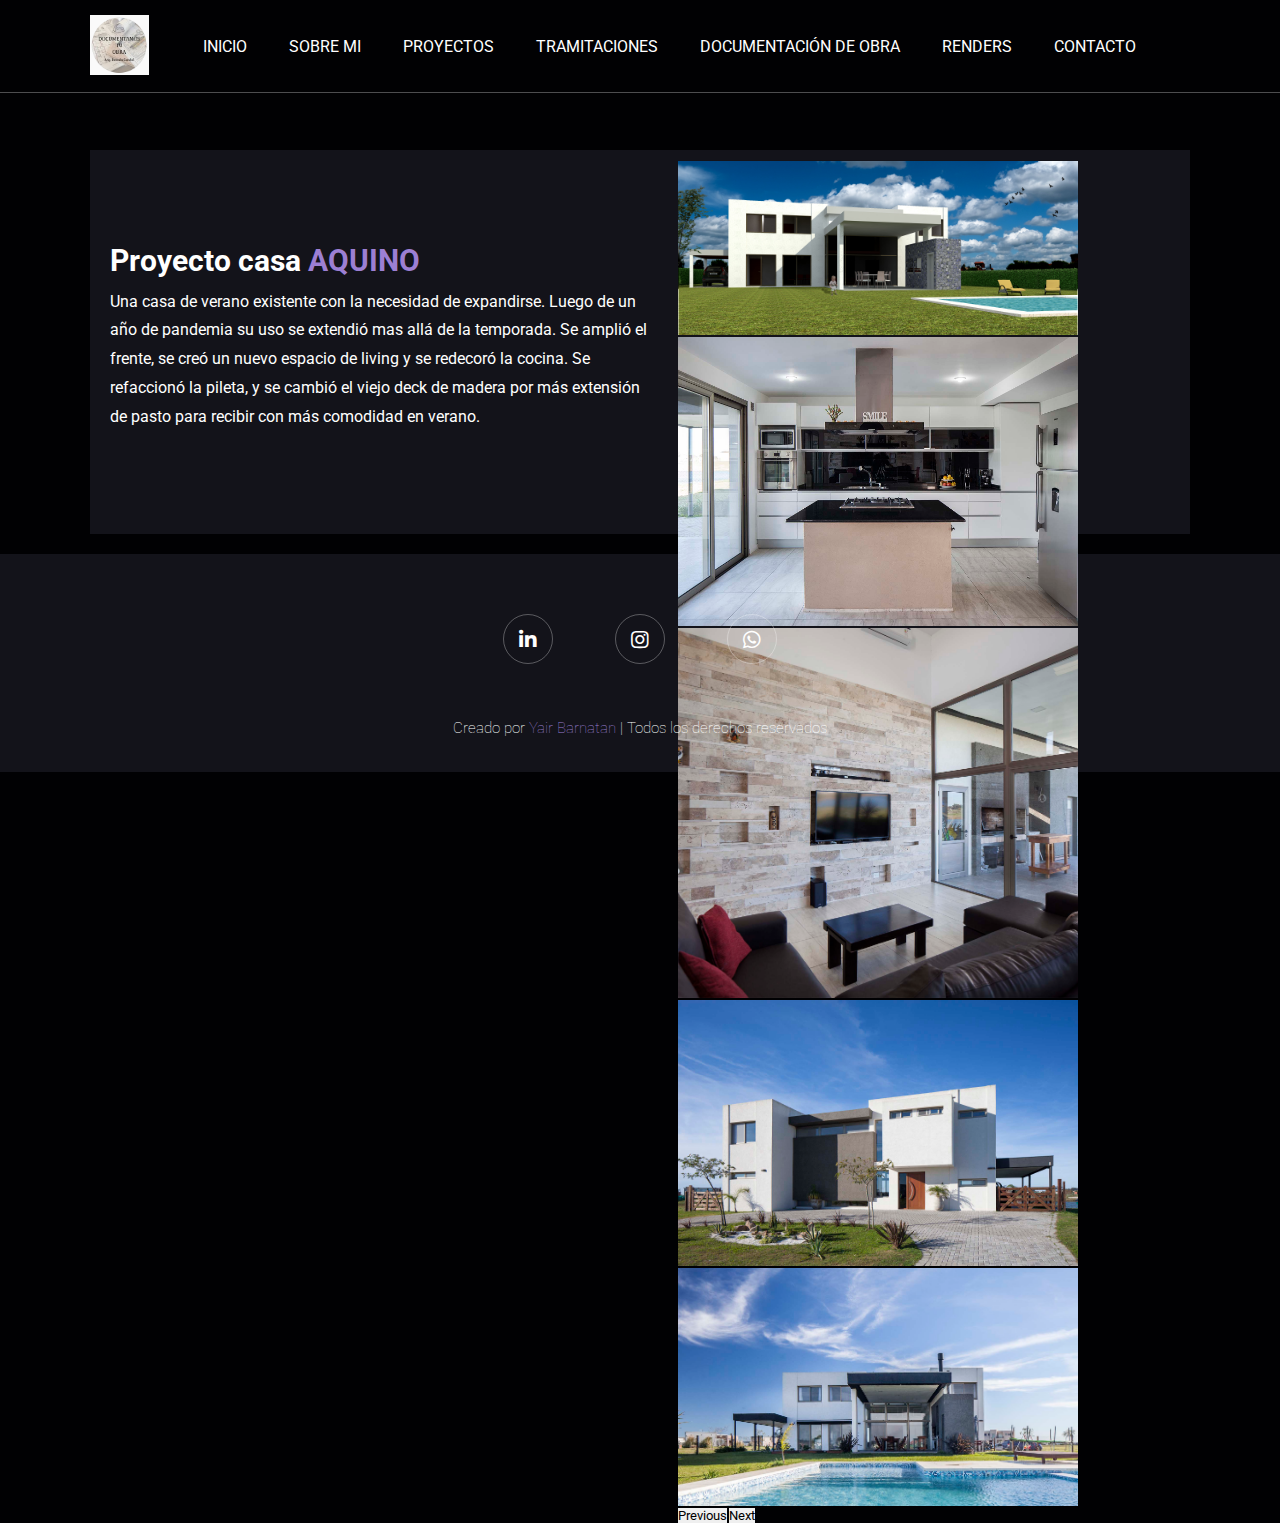
<file: casaAquino.html>
<!DOCTYPE html>
<html lang="en">
  <meta charset="UTF-8">
  <meta http-equiv="X-UA-Compatible" content="IE=edge">
  <meta name="viewport" content="width=device-width, initial-scale=1.0">
  <!-- Importar js deliver  -->
  <script src='https://cdn.jsdelivr.net/npm/jquery@3.2.1/dist/jquery.min.js'> </script> 
  <!-- importar Font awesome icons-->
  <link rel="stylesheet" href="https://cdnjs.cloudflare.com/ajax/libs/font-awesome/5.15.4/css/all.min.css">
  <link rel="stylesheet" href="https://maxcdn.bootstrapcdn.com/font-awesome/4.5.0/css/font-awesome.min.css">
  <!-- Imprtar bootstrap antes que CSS-->
  <link href="https://cdn.jsdelivr.net/npm/bootstrap@5.1.3/dist/css/bootstrap.min.css" rel="stylesheet" integrity="sha384-1BmE4kWBq78iYhFldvKuhfTAU6auU8tT94WrHftjDbrCEXSU1oBoqyl2QvZ6jIW3" crossorigin="anonymous">
  <script src="https://cdn.jsdelivr.net/npm/bootstrap@5.0.2/dist/js/bootstrap.bundle.min.js" integrity="sha384-MrcW6ZMFYlzcLA8Nl+NtUVF0sA7MsXsP1UyJoMp4YLEuNSfAP+JcXn/tWtIaxVXM" crossorigin="anonymous"></script>
  <!-- Importo los iconos de bootstrap-->
  <link rel="stylesheet" href="https://cdn.jsdelivr.net/npm/bootstrap-icons@1.3.0/font/bootstrap-icons.css">
  <link rel='stylesheet' href='styles.css'>
<title> Documentamos tu obra </title>
</head>

<body>


<!-- EMPIEZA HEADER-->

<header class="header">

  <a href="#" class="logo">
    <img src="imgs/logo.png" alt="">
  </a>

  <nav class="navbar">
    <a href="index.html#home">Inicio</a>
    <a href="index.html#about">Sobre mi</a>
    <a href="index.html#menu">Proyectos</a>
    <a href="index.html#about-municipales">Tramitaciones</a>
    <a href="index.html#about-obras">Documentación de obra</a>
    <a href="index.html#about-renders">Renders</a>
    <a href="index.html#contact">Contacto</a> 
</nav>

  <div class="icons">
    <div class="fas fa-bars" id="menu-btn"></div>
  </div>
</header>

<!-- TERMINA HEADER-->


<!-- =========  INICIA SECCION DE TEXTO CON CARROUSEL ========= -->
<section class="proyecto" id="proyecto">
  <h1 class="heading-proyecto"> </h1>
  <div class="row-proyecto">

    <!-- EMPIEZA EL TEXTO-->
    <div class="content-proyecto">
      <h3> Proyecto casa<span> aquino </span> </h3>
      <p> Una casa de verano existente con la necesidad de expandirse. Luego de un año de pandemia su uso se extendió mas allá de la temporada.

        Se amplió el frente, se creó un nuevo espacio de living y se redecoró la cocina. Se refaccionó la pileta, y se cambió el viejo deck de madera por más extensión de pasto para recibir con más comodidad en verano. </p>
    </div>
    <!-- TERMINA EL TEXTO-->


    <!--  EMPIEZA CAROUSEL-->
    <div id="carouselExampleCaptions" class="carousel slide carousel-fade" data-bs-ride="carousel">
      
      <!--Indicators-->
      <div class="carousel-indicators">
        <button type="button" data-bs-target="#carouselExampleCaptions" data-bs-slide-to="0" class="active" ></button>
        <button type="button" data-bs-target="#carouselExampleCaptions" data-bs-slide-to="1" ></button>
        <button type="button" data-bs-target="#carouselExampleCaptions" data-bs-slide-to="2" ></button>
        <button type="button" data-bs-target="#carouselExampleCaptions" data-bs-slide-to="3" ></button>
        <button type="button" data-bs-target="#carouselExampleCaptions" data-bs-slide-to="4" ></button>

      </div>


      <!--Fotos per se-->
      <div class="carousel-inner">
        
        <!--Foto empieza-->
        <div class="carousel-item active">
          <img src="imgs/casaAquino.jpg" class="d-block w-100" alt="...">
          <div class="carousel-caption d-none d-md-block">
            <!-- <h5> Exterior </h5> -->
            <!-- <p> Some representative placeholder content for the first slide.</p> -->
          </div>
        </div>
        <!--Foto termina-->

        <!--Foto empieza-->
        <div class="carousel-item">
          <img src="imgs/casaAquinoCocina.jpg" class="d-block w-100" alt="...">
          <div class="carousel-caption d-none d-md-block">
           <!-- <h5>Second slide label</h5>-->
            <!--<p>Some representative placeholder content for the second slide.</p>-->
          </div>
        </div>
        <!--Foto termina-->

      <!--Foto empieza-->
      <div class="carousel-item">
        <img src="imgs/casaAquinoEstar.jpg" class="d-block w-100" alt="...">
        <div class="carousel-caption d-none d-md-block">
        <!-- <h5>Second slide label</h5>-->
          <!--<p>Some representative placeholder content for the second slide.</p>-->
        </div>
      </div>
      <!--Foto termina-->

     <!--Foto empieza-->
     <div class="carousel-item">
      <img src="imgs/casaAquinoExterior.jpg" class="d-block w-100" alt="...">
      <div class="carousel-caption d-none d-md-block">
      <!-- <h5>Second slide label</h5>-->
        <!--<p>Some representative placeholder content for the second slide.</p>-->
      </div>
    </div>
    <!--Foto termina-->


        <!--Foto empieza-->
        <div class="carousel-item">
          <img src="imgs/casaAquinoPileta.jpg" class="d-block w-100" alt="...">
          <div class="carousel-caption d-none d-md-block">
           <!-- <h5>Second slide label</h5>-->
            <!--<p>Some representative placeholder content for the second slide.</p>-->
          </div>
        </div>
        <!--Foto termina-->
    
      </div>

      <!--Prev/next botones-->
      <button class="carousel-control-prev" type="button" data-bs-target="#carouselExampleCaptions" data-bs-slide="prev">
        <span class="carousel-control-prev-icon" aria-hidden="true"></span>
        <span class="visually-hidden">Previous</span>
      </button>
      <button class="carousel-control-next" type="button" data-bs-target="#carouselExampleCaptions" data-bs-slide="next">
        <span class="carousel-control-next-icon" aria-hidden="true"></span>
        <span class="visually-hidden">Next</span>
      </button>

    </div>
    
    <!-- TERMINA CAROUSEL-->
  </div>
</section>
<!-- =========  FINALIZA SECCION DE TEXTO CON CARROUSEL ========= -->



<!-- EMPIEZA FOOTER-->

<section class="footer">
  <div class="share">
    <a href="#" class="fab fa-linkedin-in"></a>
    <a href="https://www.instagram.com/dto_arquitectura/?hl=es-la" class="fab fa-instagram"></a>
    <a href="https://api.whatsapp.com/send?phone=+5491151193321" class="fab fa-whatsapp"></a>
  </div>
  <div class="credit"> Creado por <span>Yair Barnatan</span> | Todos los derechos reservados </div>
</section>

<!-- TERMINA FOOTER-->


  <script src="script.js"></script>


</body>

</html>
</file>
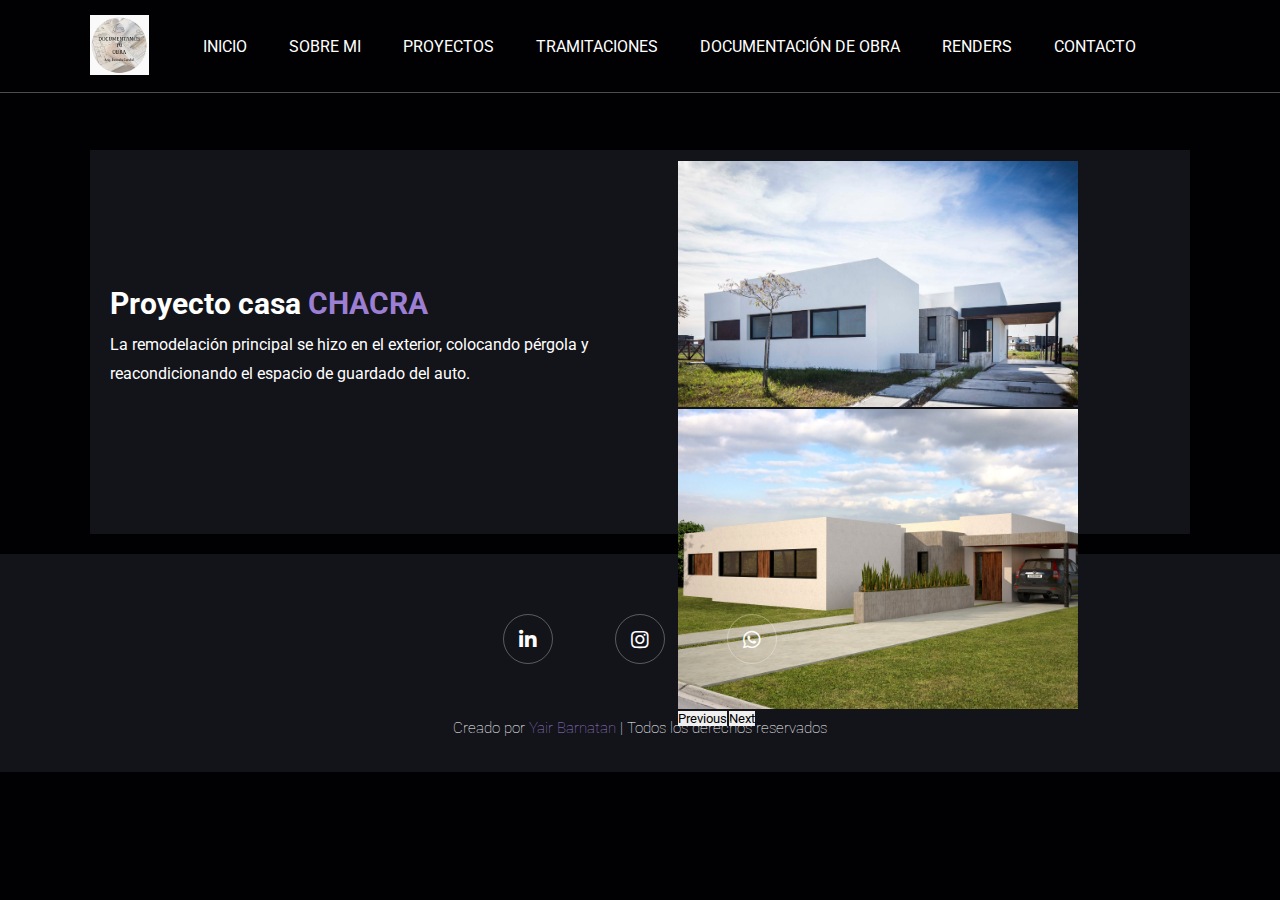
<file: casaChacra.html>
<!DOCTYPE html>
<html lang="en">
  <meta charset="UTF-8">
  <meta http-equiv="X-UA-Compatible" content="IE=edge">
  <meta name="viewport" content="width=device-width, initial-scale=1.0">
  <!-- Importar js deliver  -->
  <script src='https://cdn.jsdelivr.net/npm/jquery@3.2.1/dist/jquery.min.js'> </script> 
  <!-- importar Font awesome icons-->
  <link rel="stylesheet" href="https://cdnjs.cloudflare.com/ajax/libs/font-awesome/5.15.4/css/all.min.css">
  <link rel="stylesheet" href="https://maxcdn.bootstrapcdn.com/font-awesome/4.5.0/css/font-awesome.min.css">
  <!-- Imprtar bootstrap antes que CSS-->
  <link href="https://cdn.jsdelivr.net/npm/bootstrap@5.1.3/dist/css/bootstrap.min.css" rel="stylesheet" integrity="sha384-1BmE4kWBq78iYhFldvKuhfTAU6auU8tT94WrHftjDbrCEXSU1oBoqyl2QvZ6jIW3" crossorigin="anonymous">
  <script src="https://cdn.jsdelivr.net/npm/bootstrap@5.0.2/dist/js/bootstrap.bundle.min.js" integrity="sha384-MrcW6ZMFYlzcLA8Nl+NtUVF0sA7MsXsP1UyJoMp4YLEuNSfAP+JcXn/tWtIaxVXM" crossorigin="anonymous"></script>
  <!-- Importo los iconos de bootstrap-->
  <link rel="stylesheet" href="https://cdn.jsdelivr.net/npm/bootstrap-icons@1.3.0/font/bootstrap-icons.css">
  <link rel='stylesheet' href='styles.css'>
<title> Documentamos tu obra </title>
</head>

<body>


<!-- EMPIEZA HEADER-->

<header class="header">

  <a href="#" class="logo">
    <img src="imgs/logo.png" alt="">
  </a>

  <nav class="navbar">
    <a href="index.html#home">Inicio</a>
    <a href="index.html#about">Sobre mi</a>
    <a href="index.html#menu">Proyectos</a>
    <a href="index.html#about-municipales">Tramitaciones</a>
    <a href="index.html#about-obras">Documentación de obra</a>
    <a href="index.html#about-renders">Renders</a>
    <a href="index.html#contact">Contacto</a> 
</nav>

  <div class="icons">
    <div class="fas fa-bars" id="menu-btn"></div>
  </div>
</header>

<!-- TERMINA HEADER-->


<!-- =========  INICIA SECCION DE TEXTO CON CARROUSEL ========= -->
<section class="proyecto" id="proyecto">
  <h1 class="heading-proyecto"> </h1>
  <div class="row-proyecto">

    <!-- EMPIEZA EL TEXTO-->
    <div class="content-proyecto">
      <h3> Proyecto casa<span>  chacra </span> </h3>
      <p> La remodelación principal se hizo en el exterior, colocando pérgola y reacondicionando el espacio de guardado del auto.</p>
    </div>
    <!-- TERMINA EL TEXTO-->


    <!--  EMPIEZA CAROUSEL-->
    <div id="carouselExampleCaptions" class="carousel slide carousel-fade" data-bs-ride="carousel">
      
      <!--Indicators-->
      <div class="carousel-indicators">
        <button type="button" data-bs-target="#carouselExampleCaptions" data-bs-slide-to="0" class="active" ></button>
        <button type="button" data-bs-target="#carouselExampleCaptions" data-bs-slide-to="1" ></button>
      </div>

      <!--Fotos per se-->
      <div class="carousel-inner">
        
        <!--Foto empieza-->
        <div class="carousel-item active">
          <img src="imgs/casaChacra.jpg" class="d-block w-100" alt="...">
          <div class="carousel-caption d-none d-md-block">
            <!-- <h5> Exterior </h5> -->
            <!-- <p> Some representative placeholder content for the first slide.</p> -->
          </div>
        </div>
        <!--Foto termina-->

        <!--Foto empieza-->
        <div class="carousel-item">
          <img src="imgs/casaChacraRender.jpg" class="d-block w-100" alt="...">
          <div class="carousel-caption d-none d-md-block">
           <!-- <h5>Second slide label</h5>-->
            <!--<p>Some representative placeholder content for the second slide.</p>-->
          </div>
        </div>
        <!--Foto termina-->


    
      </div>

      <!--Prev/next botones-->
      <button class="carousel-control-prev" type="button" data-bs-target="#carouselExampleCaptions" data-bs-slide="prev">
        <span class="carousel-control-prev-icon" aria-hidden="true"></span>
        <span class="visually-hidden">Previous</span>
      </button>
      <button class="carousel-control-next" type="button" data-bs-target="#carouselExampleCaptions" data-bs-slide="next">
        <span class="carousel-control-next-icon" aria-hidden="true"></span>
        <span class="visually-hidden">Next</span>
      </button>

    </div>
    
    <!-- TERMINA CAROUSEL-->
  </div>
</section>
<!-- =========  FINALIZA SECCION DE TEXTO CON CARROUSEL ========= -->



<!-- EMPIEZA FOOTER-->

<section class="footer">
  <div class="share">
    <a href="#" class="fab fa-linkedin-in"></a>
    <a href="https://www.instagram.com/dto_arquitectura/?hl=es-la" class="fab fa-instagram"></a>
    <a href="https://api.whatsapp.com/send?phone=+5491151193321" class="fab fa-whatsapp"></a>
  </div>
  <div class="credit"> Creado por <span>Yair Barnatan</span> | Todos los derechos reservados </div>
</section>

<!-- TERMINA FOOTER-->


  <script src="script.js"></script>


</body>

</html>
</file>
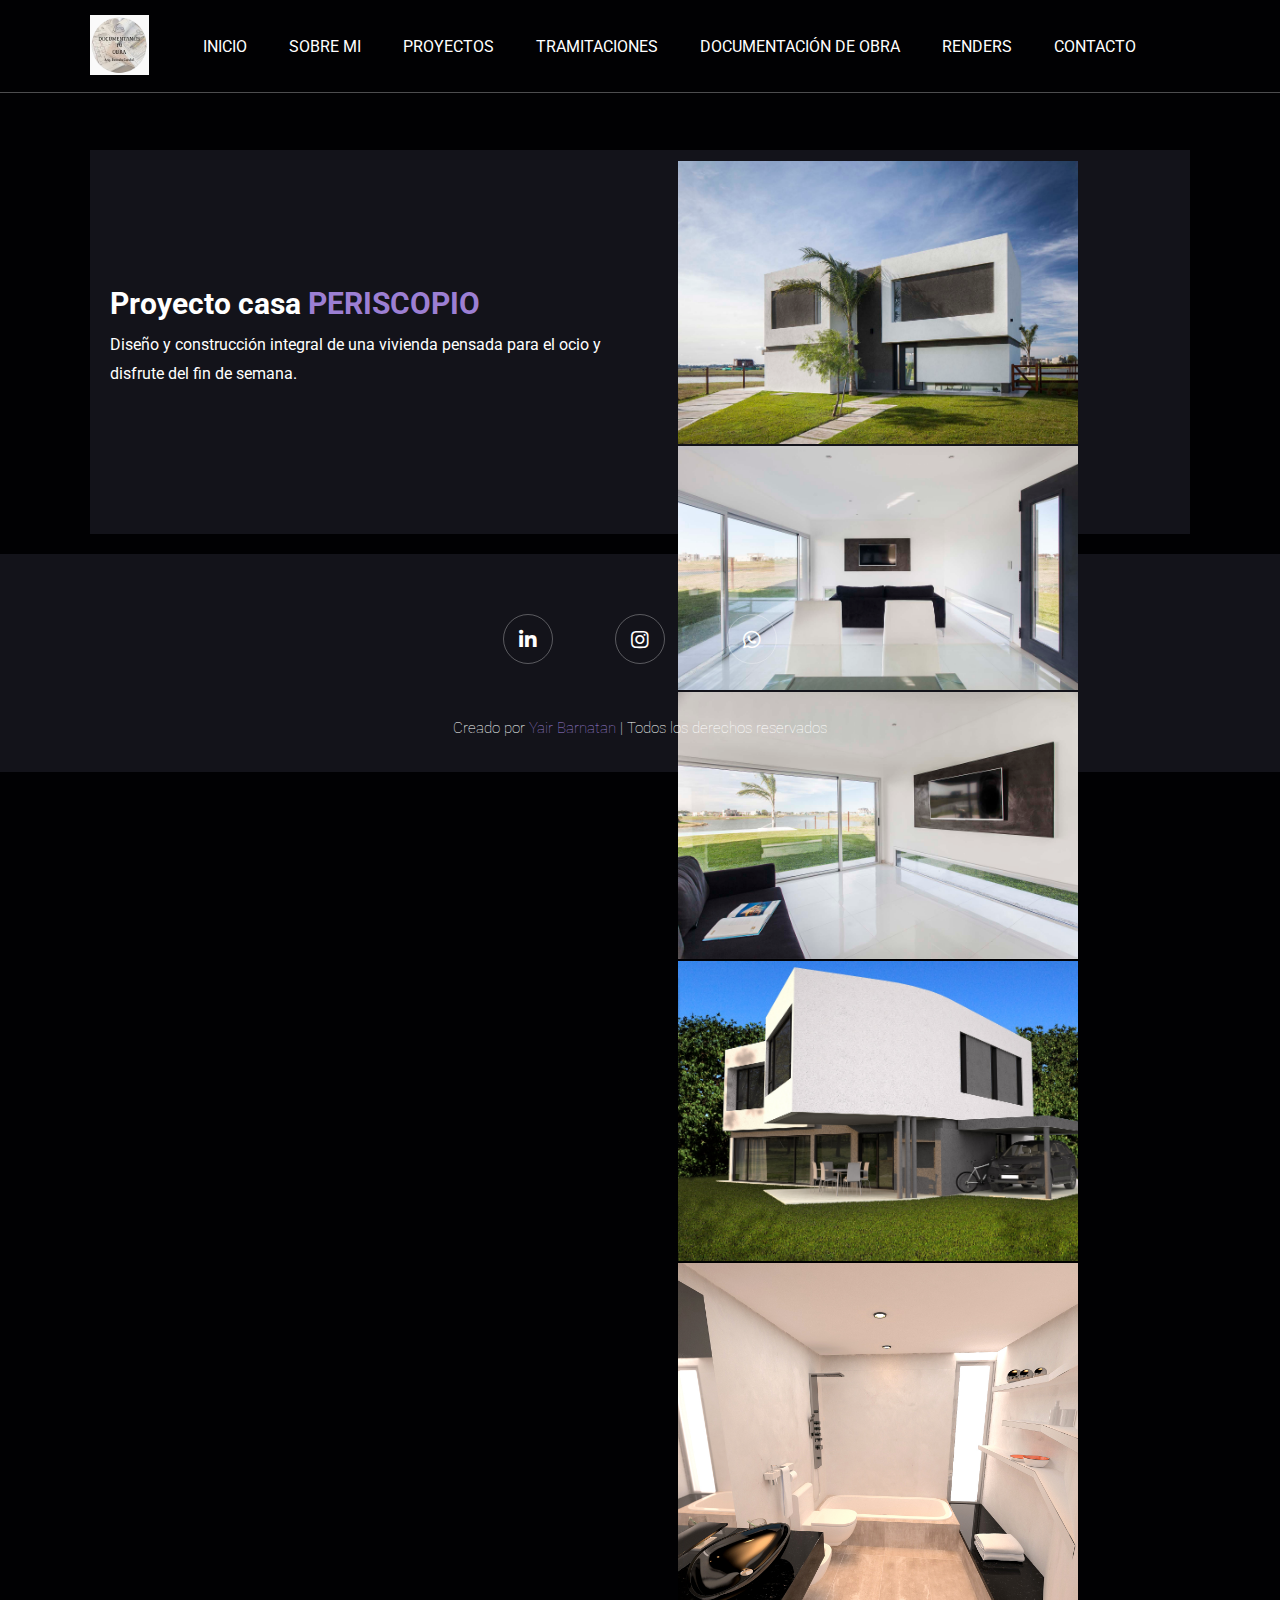
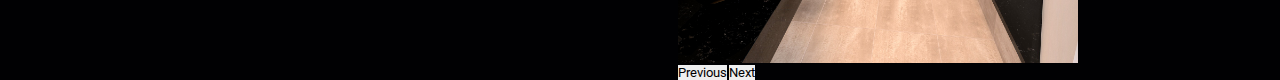
<file: casaPeriscopio.html>
<!DOCTYPE html>
<html lang="en">
  <meta charset="UTF-8">
  <meta http-equiv="X-UA-Compatible" content="IE=edge">
  <meta name="viewport" content="width=device-width, initial-scale=1.0">
  <!-- Importar js deliver  -->
  <script src='https://cdn.jsdelivr.net/npm/jquery@3.2.1/dist/jquery.min.js'> </script> 
  <!-- importar Font awesome icons-->
  <link rel="stylesheet" href="https://cdnjs.cloudflare.com/ajax/libs/font-awesome/5.15.4/css/all.min.css">
  <link rel="stylesheet" href="https://maxcdn.bootstrapcdn.com/font-awesome/4.5.0/css/font-awesome.min.css">
  <!-- Imprtar bootstrap antes que CSS-->
  <link href="https://cdn.jsdelivr.net/npm/bootstrap@5.1.3/dist/css/bootstrap.min.css" rel="stylesheet" integrity="sha384-1BmE4kWBq78iYhFldvKuhfTAU6auU8tT94WrHftjDbrCEXSU1oBoqyl2QvZ6jIW3" crossorigin="anonymous">
  <script src="https://cdn.jsdelivr.net/npm/bootstrap@5.0.2/dist/js/bootstrap.bundle.min.js" integrity="sha384-MrcW6ZMFYlzcLA8Nl+NtUVF0sA7MsXsP1UyJoMp4YLEuNSfAP+JcXn/tWtIaxVXM" crossorigin="anonymous"></script>
  <!-- Importo los iconos de bootstrap-->
  <link rel="stylesheet" href="https://cdn.jsdelivr.net/npm/bootstrap-icons@1.3.0/font/bootstrap-icons.css">
  <link rel='stylesheet' href='styles.css'>
<title> Documentamos tu obra </title>
</head>

<body>


<!-- EMPIEZA HEADER-->

<header class="header">

  <a href="#" class="logo">
    <img src="imgs/logo.png" alt="">
  </a>
  <nav class="navbar">
    <a href="index.html#home">Inicio</a>
    <a href="index.html#about">Sobre mi</a>
    <a href="index.html#menu">Proyectos</a>
    <a href="index.html#about-municipales">Tramitaciones</a>
    <a href="index.html#about-obras">Documentación de obra</a>
    <a href="index.html#about-renders">Renders</a>
    <a href="index.html#contact">Contacto</a> 
</nav>

  <div class="icons">
    <div class="fas fa-bars" id="menu-btn"></div>
  </div>
</header>

<!-- TERMINA HEADER-->


<!-- =========  INICIA SECCION DE TEXTO CON CARROUSEL ========= -->
<section class="proyecto" id="proyecto">
  <h1 class="heading-proyecto"> </h1>
  <div class="row-proyecto">

    <!-- EMPIEZA EL TEXTO-->
    <div class="content-proyecto">
      <h3> Proyecto casa<span>  periscopio </span> </h3>
      <p>  Diseño y construcción integral de una vivienda pensada para el ocio y disfrute del fin de semana.  </p>
    </div>
    <!-- TERMINA EL TEXTO-->


    <!--  EMPIEZA CAROUSEL-->
    <div id="carouselExampleCaptions" class="carousel slide carousel-fade" data-bs-ride="carousel">
      
      <!--Indicators-->
      <div class="carousel-indicators">
        <button type="button" data-bs-target="#carouselExampleCaptions" data-bs-slide-to="0" class="active" ></button>
        <button type="button" data-bs-target="#carouselExampleCaptions" data-bs-slide-to="1" ></button>
        <button type="button" data-bs-target="#carouselExampleCaptions" data-bs-slide-to="2" ></button>
        <button type="button" data-bs-target="#carouselExampleCaptions" data-bs-slide-to="3" ></button>
        <button type="button" data-bs-target="#carouselExampleCaptions" data-bs-slide-to="4" ></button>

      </div>


      <!--Fotos per se-->
      <div class="carousel-inner">
        
        <!--Foto empieza-->
        <div class="carousel-item active">
          <img src="imgs/casaPeriscopio.jpg" class="d-block w-100" alt="...">
          <div class="carousel-caption d-none d-md-block">
            <!-- <h5> Exterior </h5> -->
            <!-- <p> Some representative placeholder content for the first slide.</p> -->
          </div>
        </div>
        <!--Foto termina-->

        <!--Foto empieza-->
        <div class="carousel-item">
          <img src="imgs/casaPeriscopioEstar1.jpg" class="d-block w-100" alt="...">
          <div class="carousel-caption d-none d-md-block">
           <!-- <h5>Second slide label</h5>-->
            <!--<p>Some representative placeholder content for the second slide.</p>-->
          </div>
        </div>
        <!--Foto termina-->

      <!--Foto empieza-->
      <div class="carousel-item">
        <img src="imgs/casaPeriscopioEstar2.jpg" class="d-block w-100" alt="...">
        <div class="carousel-caption d-none d-md-block">
        <!-- <h5>Second slide label</h5>-->
          <!--<p>Some representative placeholder content for the second slide.</p>-->
        </div>
      </div>
      <!--Foto termina-->




        <!--Foto empieza-->
        <div class="carousel-item">
          <img src="imgs/casaPeriscopioRender.jpg" class="d-block w-100" alt="...">
          <div class="carousel-caption d-none d-md-block">
           <!-- <h5>Second slide label</h5>-->
            <!--<p>Some representative placeholder content for the second slide.</p>-->
          </div>
        </div>
        <!--Foto termina-->

          <!--Foto empieza-->
     <div class="carousel-item">
      <img src="imgs/casaPeriscopioBanio.jpg"  class="d-block w-75 " alt="...">
      <div class="carousel-caption d-none d-md-block">
      <!-- <h5>Second slide label</h5>-->
        <!--<p>Some representative placeholder content for the second slide.</p>-->
      </div>
    </div>
    <!--Foto termina-->
    
      </div>

      <!--Prev/next botones-->
      <button class="carousel-control-prev" type="button" data-bs-target="#carouselExampleCaptions" data-bs-slide="prev">
        <span class="carousel-control-prev-icon" aria-hidden="true"></span>
        <span class="visually-hidden">Previous</span>
      </button>
      <button class="carousel-control-next" type="button" data-bs-target="#carouselExampleCaptions" data-bs-slide="next">
        <span class="carousel-control-next-icon" aria-hidden="true"></span>
        <span class="visually-hidden">Next</span>
      </button>

    </div>
    
    <!-- TERMINA CAROUSEL-->
  </div>
</section>
<!-- =========  FINALIZA SECCION DE TEXTO CON CARROUSEL ========= -->



<!-- EMPIEZA FOOTER-->

<section class="footer">
  <div class="share">
    <a href="#" class="fab fa-linkedin-in"></a>
    <a href="https://www.instagram.com/dto_arquitectura/?hl=es-la" class="fab fa-instagram"></a>
    <a href="https://api.whatsapp.com/send?phone=+5491151193321" class="fab fa-whatsapp"></a>
  </div>
  <div class="credit"> Creado por <span>Yair Barnatan</span> | Todos los derechos reservados </div>
</section>

<!-- TERMINA FOOTER-->


  <script src="script.js"></script>


</body>

</html>
</file>
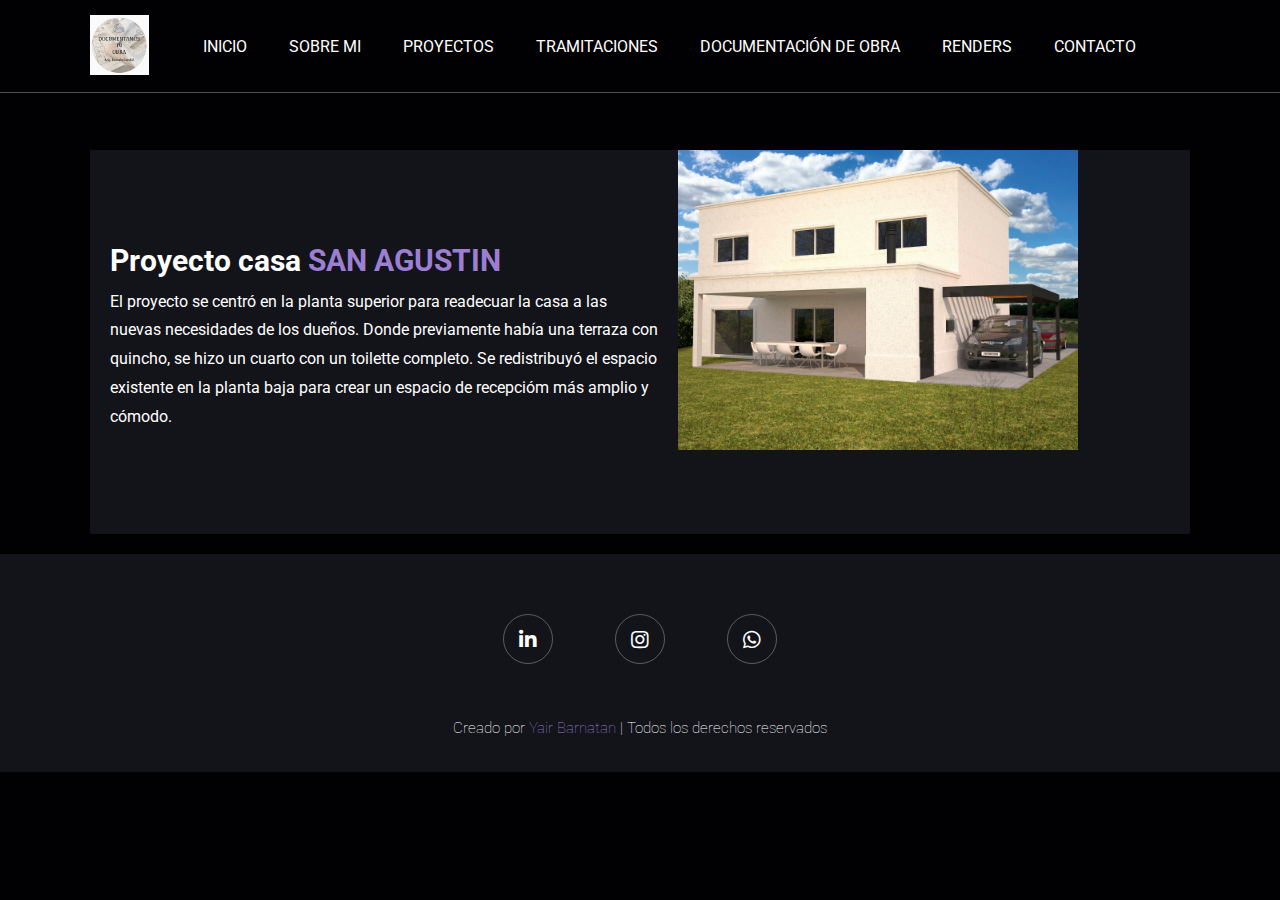
<file: casaSanAgustin.html>
<!DOCTYPE html>
<html lang="en">
  <meta charset="UTF-8">
  <meta http-equiv="X-UA-Compatible" content="IE=edge">
  <meta name="viewport" content="width=device-width, initial-scale=1.0">
  <!-- Importar js deliver  -->
  <script src='https://cdn.jsdelivr.net/npm/jquery@3.2.1/dist/jquery.min.js'> </script> 
  <!-- importar Font awesome icons-->
  <link rel="stylesheet" href="https://cdnjs.cloudflare.com/ajax/libs/font-awesome/5.15.4/css/all.min.css">
  <link rel="stylesheet" href="https://maxcdn.bootstrapcdn.com/font-awesome/4.5.0/css/font-awesome.min.css">
  <!-- Imprtar bootstrap antes que CSS-->
  <link href="https://cdn.jsdelivr.net/npm/bootstrap@5.1.3/dist/css/bootstrap.min.css" rel="stylesheet" integrity="sha384-1BmE4kWBq78iYhFldvKuhfTAU6auU8tT94WrHftjDbrCEXSU1oBoqyl2QvZ6jIW3" crossorigin="anonymous">
  <script src="https://cdn.jsdelivr.net/npm/bootstrap@5.0.2/dist/js/bootstrap.bundle.min.js" integrity="sha384-MrcW6ZMFYlzcLA8Nl+NtUVF0sA7MsXsP1UyJoMp4YLEuNSfAP+JcXn/tWtIaxVXM" crossorigin="anonymous"></script>
  <!-- Importo los iconos de bootstrap-->
  <link rel="stylesheet" href="https://cdn.jsdelivr.net/npm/bootstrap-icons@1.3.0/font/bootstrap-icons.css">
  <link rel='stylesheet' href='styles.css'>
<title> Documentamos tu obra </title>
</head>

<body>


<!-- EMPIEZA HEADER-->

<header class="header">

  <a href="#" class="logo">
    <img src="imgs/logo.png" alt="">
  </a>

  <nav class="navbar">
    <a href="index.html#home">Inicio</a>
    <a href="index.html#about">Sobre mi</a>
    <a href="index.html#menu">Proyectos</a>
    <a href="index.html#about-municipales">Tramitaciones</a>
    <a href="index.html#about-obras">Documentación de obra</a>
    <a href="index.html#about-renders">Renders</a>
    <a href="index.html#contact">Contacto</a> 
</nav>
  <div class="icons">
    <div class="fas fa-bars" id="menu-btn"></div>
  </div>
</header>

<!-- TERMINA HEADER-->


<!-- =========  INICIA SECCION DE TEXTO CON CARROUSEL ========= -->
<section class="proyecto" id="proyecto">
  <h1 class="heading-proyecto"> </h1>
  <div class="row-proyecto">

    <!-- EMPIEZA EL TEXTO-->
    <div class="content-proyecto">
      <h3> Proyecto casa <span>  san agustin </span> </h3>
      <p> El proyecto se centró en la planta superior para readecuar la casa a las nuevas necesidades de los dueños. Donde previamente había una terraza con quincho, se hizo un cuarto con un toilette completo.  Se redistribuyó el espacio existente en la planta baja para crear un espacio de recepcióm más amplio y cómodo. </p>
    </div>
    <!-- TERMINA EL TEXTO-->


    <!--  EMPIEZA CAROUSEL-->
    <div id="carouselExampleCaptions" class="carousel slide carousel-fade" data-bs-ride="carousel">
      
      <!--Indicators-->
      <div class="carousel-indicators">
    
      </div>


      <!--Fotos per se-->
      <div class="carousel-inner">
        
        <!--Foto empieza-->
        <div class="carousel-item active">
          <img src="imgs/casaSanAgustin.jpg" class="d-block w-100" alt="...">
          <div class="carousel-caption d-none d-md-block">
            <!-- <h5> Exterior </h5> -->
            <!-- <p> Some representative placeholder content for the first slide.</p> -->
          </div>
        </div>
        <!--Foto termina-->


    
      </div>

  

    </div>
    
    <!-- TERMINA CAROUSEL-->
  </div>
</section>
<!-- =========  FINALIZA SECCION DE TEXTO CON CARROUSEL ========= -->



<!-- EMPIEZA FOOTER-->

<section class="footer">
  <div class="share">
    <a href="#" class="fab fa-linkedin-in"></a>
    <a href="https://www.instagram.com/dto_arquitectura/?hl=es-la" class="fab fa-instagram"></a>
    <a href="https://api.whatsapp.com/send?phone=+5491151193321" class="fab fa-whatsapp"></a>
  </div>
  <div class="credit"> Creado por <span>Yair Barnatan</span> | Todos los derechos reservados </div>
</section>

<!-- TERMINA FOOTER-->


  <script src="script.js"></script>


</body>

</html>
</file>
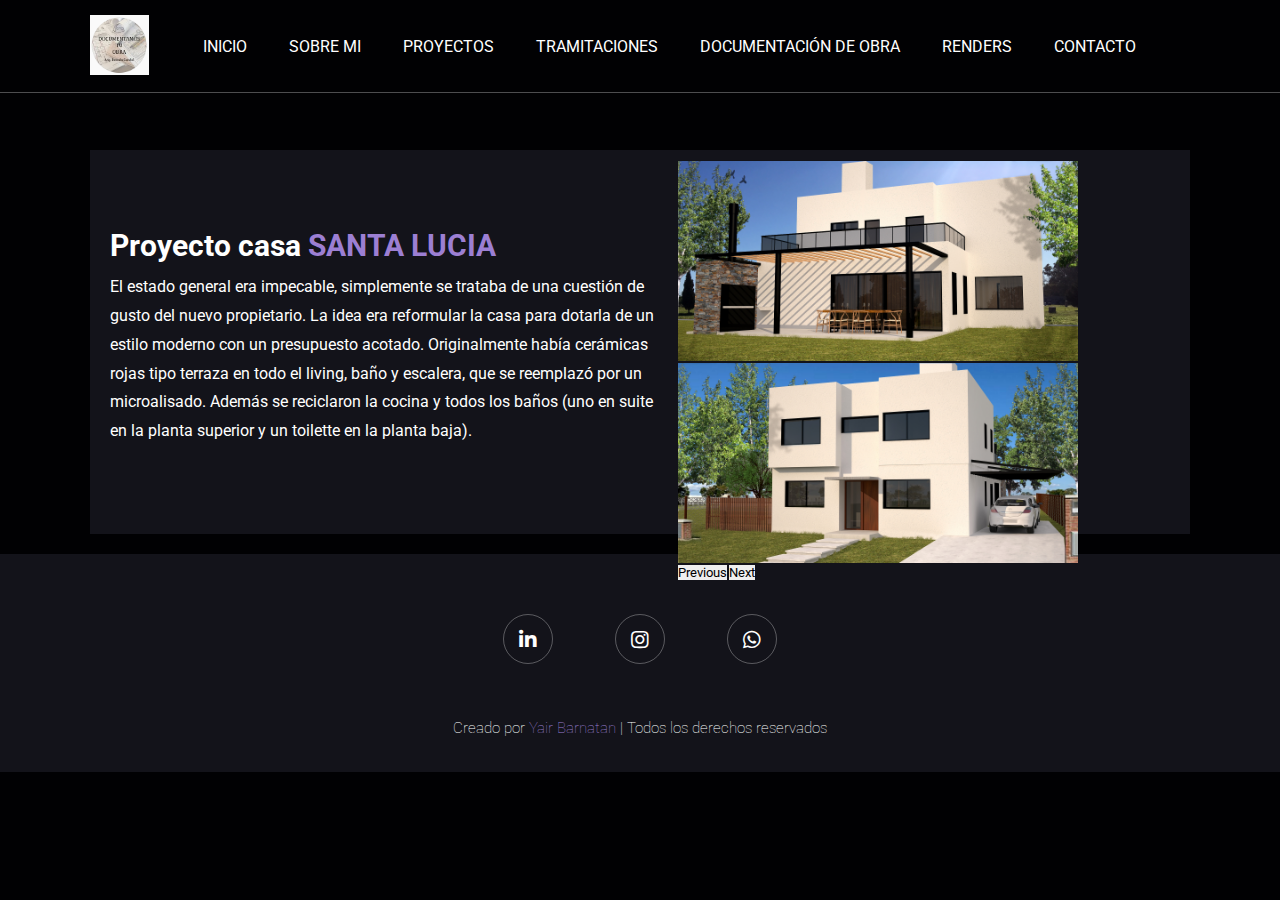
<file: casaSantaLucia.html>
<!DOCTYPE html>
<html lang="en">
  <meta charset="UTF-8">
  <meta http-equiv="X-UA-Compatible" content="IE=edge">
  <meta name="viewport" content="width=device-width, initial-scale=1.0">
  <!-- Importar js deliver  -->
  <script src='https://cdn.jsdelivr.net/npm/jquery@3.2.1/dist/jquery.min.js'> </script> 
  <!-- importar Font awesome icons-->
  <link rel="stylesheet" href="https://cdnjs.cloudflare.com/ajax/libs/font-awesome/5.15.4/css/all.min.css">
  <link rel="stylesheet" href="https://maxcdn.bootstrapcdn.com/font-awesome/4.5.0/css/font-awesome.min.css">
  <!-- Imprtar bootstrap antes que CSS-->
  <link href="https://cdn.jsdelivr.net/npm/bootstrap@5.1.3/dist/css/bootstrap.min.css" rel="stylesheet" integrity="sha384-1BmE4kWBq78iYhFldvKuhfTAU6auU8tT94WrHftjDbrCEXSU1oBoqyl2QvZ6jIW3" crossorigin="anonymous">
  <script src="https://cdn.jsdelivr.net/npm/bootstrap@5.0.2/dist/js/bootstrap.bundle.min.js" integrity="sha384-MrcW6ZMFYlzcLA8Nl+NtUVF0sA7MsXsP1UyJoMp4YLEuNSfAP+JcXn/tWtIaxVXM" crossorigin="anonymous"></script>
  <!-- Importo los iconos de bootstrap-->
  <link rel="stylesheet" href="https://cdn.jsdelivr.net/npm/bootstrap-icons@1.3.0/font/bootstrap-icons.css">
  <link rel='stylesheet' href='styles.css'>
<title> Documentamos tu obra </title>
</head>

<body>


<!-- EMPIEZA HEADER-->

<header class="header">

  <a href="#" class="logo">
    <img src="imgs/logo.png" alt="">
  </a>

  <nav class="navbar">
    <a href="index.html#home">Inicio</a>
    <a href="index.html#about">Sobre mi</a>
    <a href="index.html#menu">Proyectos</a>
    <a href="index.html#about-municipales">Tramitaciones</a>
    <a href="index.html#about-obras">Documentación de obra</a>
    <a href="index.html#about-renders">Renders</a>
    <a href="index.html#contact">Contacto</a> 
</nav>

  <div class="icons">
    <div class="fas fa-bars" id="menu-btn"></div>
  </div>
</header>

<!-- TERMINA HEADER-->


<!-- =========  INICIA SECCION DE TEXTO CON CARROUSEL ========= -->
<section class="proyecto" id="proyecto">
  <h1 class="heading-proyecto"> </h1>
  <div class="row-proyecto">

    <!-- EMPIEZA EL TEXTO-->
    <div class="content-proyecto">
      <h3> Proyecto casa<span> Santa Lucia </span> </h3>
      <p> El estado general era impecable, simplemente se trataba de una cuestión de gusto del nuevo propietario. La idea era reformular la casa para dotarla de un estilo moderno con un presupuesto acotado. Originalmente había cerámicas rojas tipo terraza en todo el living, baño y escalera, que se reemplazó por un microalisado. Además se reciclaron la cocina y todos los baños (uno en suite en la planta superior y un toilette en la planta baja). </p>
    </div>
    <!-- TERMINA EL TEXTO-->


    <!--  EMPIEZA CAROUSEL-->
    <div id="carouselExampleCaptions" class="carousel slide carousel-fade" data-bs-ride="carousel">
      
      <!--Indicators-->
      <div class="carousel-indicators">
        <button type="button" data-bs-target="#carouselExampleCaptions" data-bs-slide-to="0" class="active" ></button>
        <button type="button" data-bs-target="#carouselExampleCaptions" data-bs-slide-to="1" ></button>
      </div>


      <!--Fotos per se-->
      <div class="carousel-inner">
        
        <!--Foto empieza-->
        <div class="carousel-item active">
          <img src="imgs/casaSantaLuciaFrente.jpg" class="d-block w-100" alt="...">
          <div class="carousel-caption d-none d-md-block">
            <!-- <h5> Exterior </h5> -->
            <!-- <p> Some representative placeholder content for the first slide.</p> -->
          </div>
        </div>
        <!--Foto termina-->

        <!--Foto empieza-->
        <div class="carousel-item">
          <img src="imgs/casaSantaLuciaContrafrente.jpg" class="d-block w-100" alt="...">
          <div class="carousel-caption d-none d-md-block">
           <!-- <h5>Second slide label</h5>-->
            <!--<p>Some representative placeholder content for the second slide.</p>-->
          </div>
        </div>
        <!--Foto termina-->

    
      </div>

      <!--Prev/next botones-->
      <button class="carousel-control-prev" type="button" data-bs-target="#carouselExampleCaptions" data-bs-slide="prev">
        <span class="carousel-control-prev-icon" aria-hidden="true"></span>
        <span class="visually-hidden">Previous</span>
      </button>
      <button class="carousel-control-next" type="button" data-bs-target="#carouselExampleCaptions" data-bs-slide="next">
        <span class="carousel-control-next-icon" aria-hidden="true"></span>
        <span class="visually-hidden">Next</span>
      </button>

    </div>
    
    <!-- TERMINA CAROUSEL-->
  </div>
</section>
<!-- =========  FINALIZA SECCION DE TEXTO CON CARROUSEL ========= -->



<!-- EMPIEZA FOOTER-->

<section class="footer">
  <div class="share">
    <a href="#" class="fab fa-linkedin-in"></a>
    <a href="https://www.instagram.com/dto_arquitectura/?hl=es-la" class="fab fa-instagram"></a>
    <a href="https://api.whatsapp.com/send?phone=+5491151193321" class="fab fa-whatsapp"></a>
  </div>
  <div class="credit"> Creado por <span>Yair Barnatan</span> | Todos los derechos reservados </div>
</section>

<!-- TERMINA FOOTER-->


  <script src="script.js"></script>


</body>

</html>
</file>
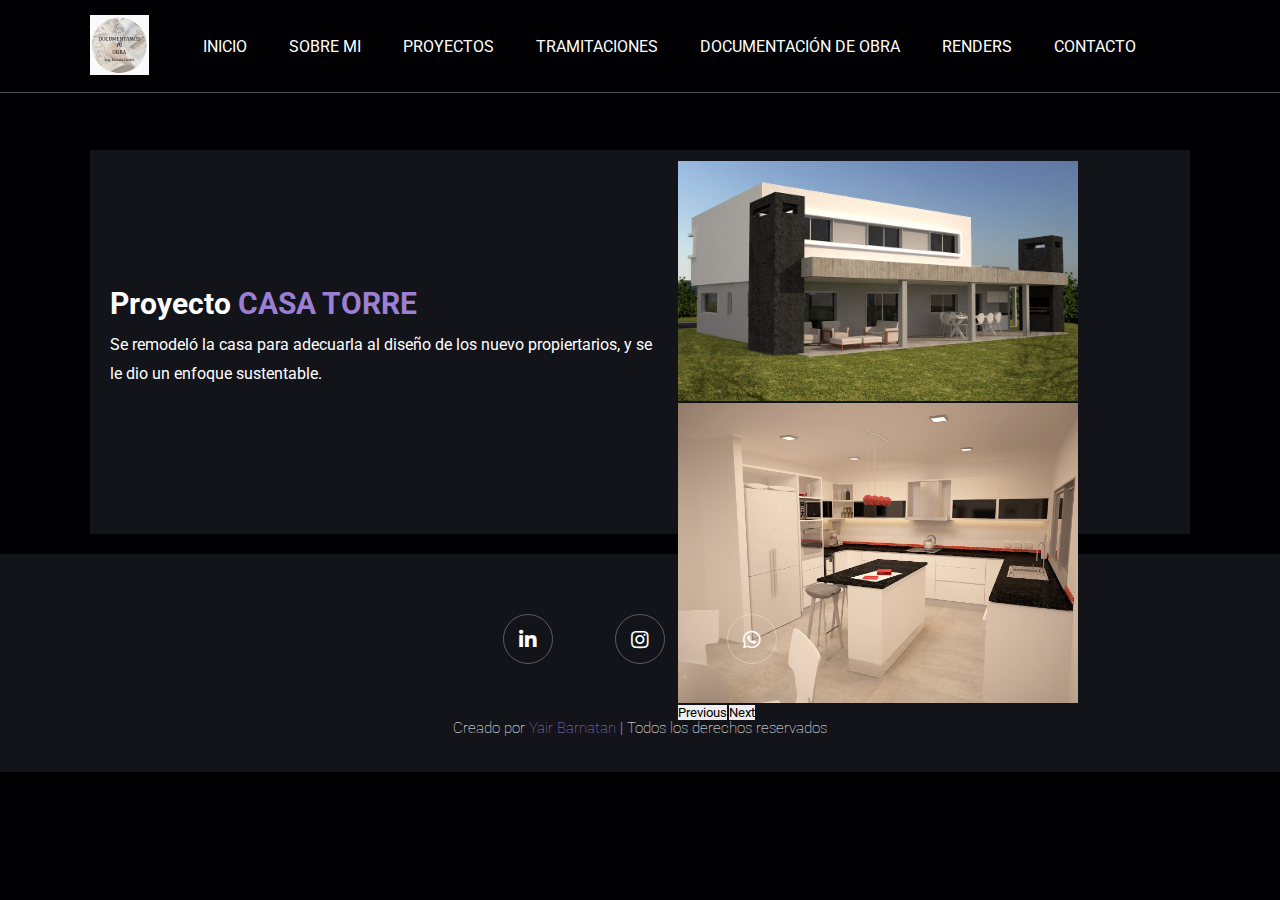
<file: casaTorre.html>
<!DOCTYPE html>
<html lang="en">
  <meta charset="UTF-8">
  <meta http-equiv="X-UA-Compatible" content="IE=edge">
  <meta name="viewport" content="width=device-width, initial-scale=1.0">
  <!-- Importar js deliver  -->
  <script src='https://cdn.jsdelivr.net/npm/jquery@3.2.1/dist/jquery.min.js'> </script> 
  <!-- importar Font awesome icons-->
  <link rel="stylesheet" href="https://cdnjs.cloudflare.com/ajax/libs/font-awesome/5.15.4/css/all.min.css">
  <link rel="stylesheet" href="https://maxcdn.bootstrapcdn.com/font-awesome/4.5.0/css/font-awesome.min.css">
  <!-- Imprtar bootstrap antes que CSS-->
  <link href="https://cdn.jsdelivr.net/npm/bootstrap@5.1.3/dist/css/bootstrap.min.css" rel="stylesheet" integrity="sha384-1BmE4kWBq78iYhFldvKuhfTAU6auU8tT94WrHftjDbrCEXSU1oBoqyl2QvZ6jIW3" crossorigin="anonymous">
  <script src="https://cdn.jsdelivr.net/npm/bootstrap@5.0.2/dist/js/bootstrap.bundle.min.js" integrity="sha384-MrcW6ZMFYlzcLA8Nl+NtUVF0sA7MsXsP1UyJoMp4YLEuNSfAP+JcXn/tWtIaxVXM" crossorigin="anonymous"></script>
  <!-- Importo los iconos de bootstrap-->
  <link rel="stylesheet" href="https://cdn.jsdelivr.net/npm/bootstrap-icons@1.3.0/font/bootstrap-icons.css">
  <link rel='stylesheet' href='styles.css'>
<title> Documentamos tu obra </title>
</head>

<body>


<!-- EMPIEZA HEADER-->

<header class="header">

  <a href="#" class="logo">
    <img src="imgs/logo.png" alt="">
  </a>

  <nav class="navbar">
    <a href="index.html#home">Inicio</a>
    <a href="index.html#about">Sobre mi</a>
    <a href="index.html#menu">Proyectos</a>
    <a href="index.html#about-municipales">Tramitaciones</a>
    <a href="index.html#about-obras">Documentación de obra</a>
    <a href="index.html#about-renders">Renders</a>
    <a href="index.html#contact">Contacto</a> 
</nav>

  <div class="icons">
    <div class="fas fa-bars" id="menu-btn"></div>
  </div>
</header>

<!-- TERMINA HEADER-->


<!-- =========  INICIA SECCION DE TEXTO CON CARROUSEL ========= -->
<section class="proyecto" id="proyecto">
  <h1 class="heading-proyecto"> </h1>
  <div class="row-proyecto">

    <!-- EMPIEZA EL TEXTO-->
    <div class="content-proyecto">
      <h3> Proyecto <span> casa torre </span> </h3>
      <p>  Se remodeló la casa para adecuarla al diseño de los nuevo propiertarios, y se le dio un enfoque sustentable.</p>
    </div>
    <!-- TERMINA EL TEXTO-->


    <!--  EMPIEZA CAROUSEL-->
    <div id="carouselExampleCaptions" class="carousel slide carousel-fade" data-bs-ride="carousel">
      
      <!--Indicators-->
      <div class="carousel-indicators">
        <button type="button" data-bs-target="#carouselExampleCaptions" data-bs-slide-to="0" class="active" ></button>
        <button type="button" data-bs-target="#carouselExampleCaptions" data-bs-slide-to="1" ></button>
      </div>


      <!--Fotos per se-->
      <div class="carousel-inner">
        
        <!--Foto empieza-->
        <div class="carousel-item active">
          <img src="imgs/casaTorre.jpg" class="d-block w-100" alt="...">
          <div class="carousel-caption d-none d-md-block">
            <!-- <h5> Exterior </h5> -->
            <!-- <p> Some representative placeholder content for the first slide.</p> -->
          </div>
        </div>
        <!--Foto termina-->

        <!--Foto empieza-->
        <div class="carousel-item">
          <img src="imgs/casaTorreCocina.jpg" class="d-block w-100" alt="...">
          <div class="carousel-caption d-none d-md-block">
           <!-- <h5>Second slide label</h5>-->
            <!--<p>Some representative placeholder content for the second slide.</p>-->
          </div>
        </div>
        <!--Foto termina-->

    
      </div>

      <!--Prev/next botones-->
      <button class="carousel-control-prev" type="button" data-bs-target="#carouselExampleCaptions" data-bs-slide="prev">
        <span class="carousel-control-prev-icon" aria-hidden="true"></span>
        <span class="visually-hidden">Previous</span>
      </button>
      <button class="carousel-control-next" type="button" data-bs-target="#carouselExampleCaptions" data-bs-slide="next">
        <span class="carousel-control-next-icon" aria-hidden="true"></span>
        <span class="visually-hidden">Next</span>
      </button>

    </div>
    
    <!-- TERMINA CAROUSEL-->
  </div>
</section>
<!-- =========  FINALIZA SECCION DE TEXTO CON CARROUSEL ========= -->



<!-- EMPIEZA FOOTER-->

<section class="footer">
  <div class="share">
    <a href="#" class="fab fa-linkedin-in"></a>
    <a href="https://www.instagram.com/dto_arquitectura/?hl=es-la" class="fab fa-instagram"></a>
    <a href="https://api.whatsapp.com/send?phone=+5491151193321" class="fab fa-whatsapp"></a>
  </div>
  <div class="credit"> Creado por <span>Yair Barnatan</span> | Todos los derechos reservados </div>
</section>

<!-- TERMINA FOOTER-->


  <script src="script.js"></script>


</body>

</html>
</file>
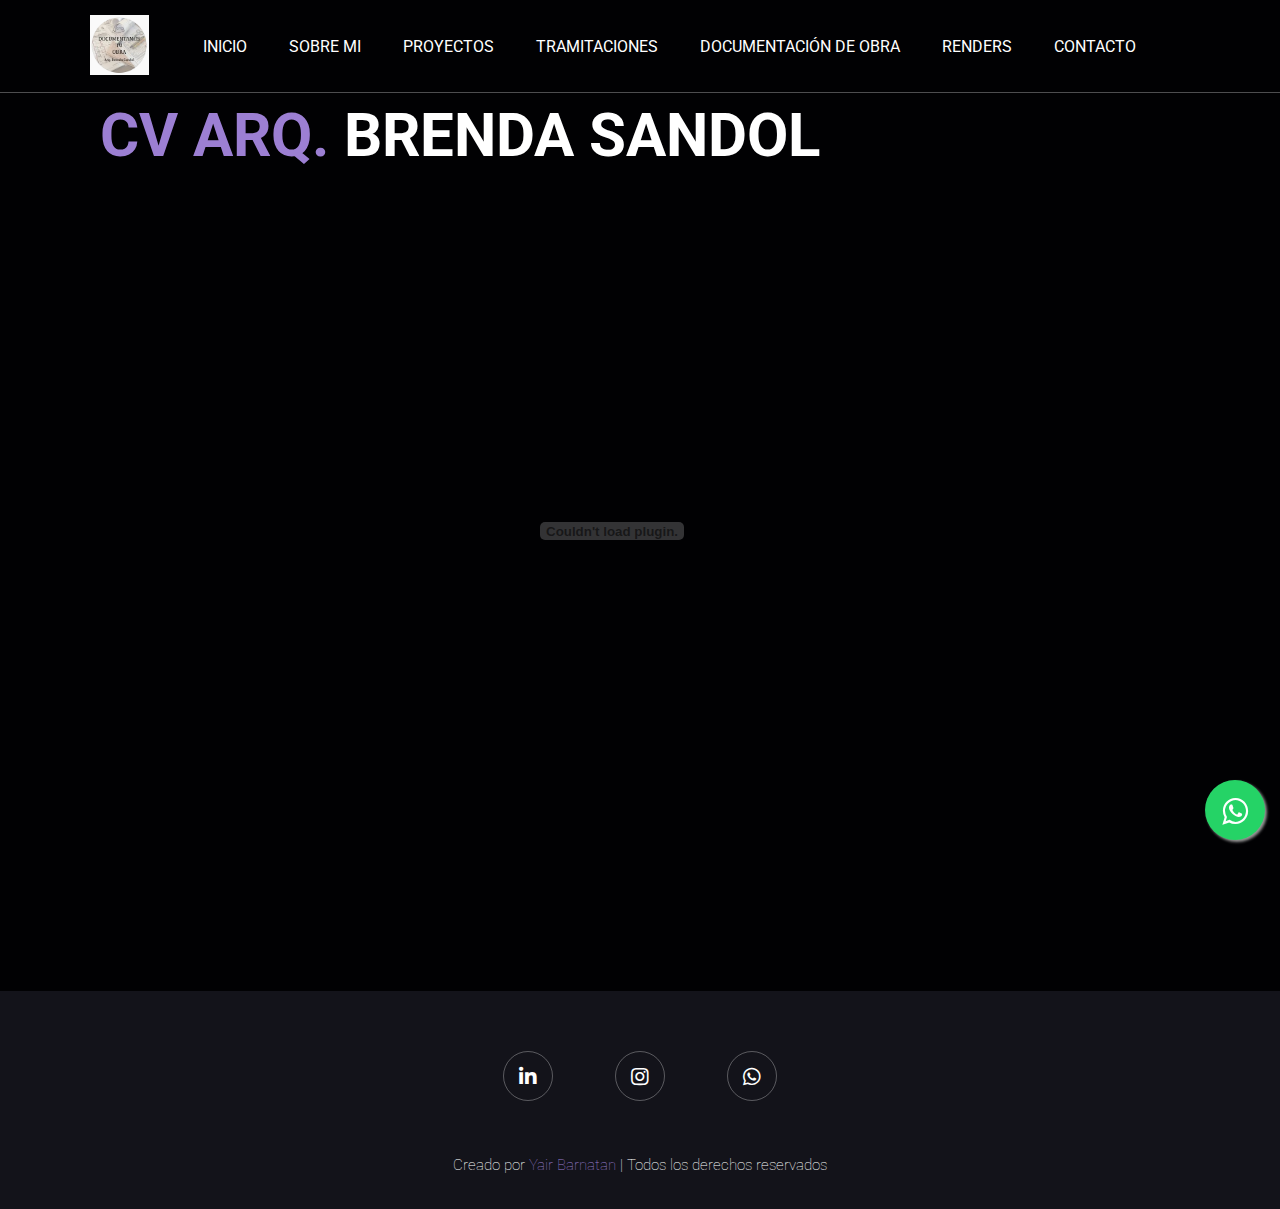
<file: cv.html>
<!DOCTYPE html>
<html lang="en">
<head>
    <meta charset="UTF-8">
    <meta http-equiv="X-UA-Compatible" content="IE=edge">
    <meta name="viewport" content="width=device-width, initial-scale=1.0">
    <script src='https://cdn.jsdelivr.net/npm/jquery@3.2.1/dist/jquery.min.js'> </script> <!-- Importar js deliver  -->
    <link rel='stylesheet' href='styles.css'> 
    <link rel="stylesheet" href="https://cdnjs.cloudflare.com/ajax/libs/font-awesome/5.15.4/css/all.min.css">
    
    <link rel="stylesheet" href="https://maxcdn.bootstrapcdn.com/font-awesome/4.5.0/css/font-awesome.min.css">

    <title> Documentamos tu obra </title>
</head>
<body>
          <!-- Boton de Whatsapp-->
    <a href="https://api.whatsapp.com/send?phone=5491151193321&text=Hola,%20quisiera%20contactarlos%20para%20desarrollar%20un%20proyecto." class="float" target="_blank">
        <i class="fa fa-whatsapp my-float"></i> 
    </a>
    <!-- EMPEIZA EL HEADER -->
    
<header class="header">

    <a href="#" class="logo">
        <img src="imgs/logo.png" alt="">
    </a>

    <nav class="navbar">
        <a href="#home">Inicio</a>
        <a href="#about">Sobre mi</a>
        <a href="#menu">Proyectos</a>
        <a href="#about-municipales">Tramitaciones</a>
        <a href="#about-obras">Documentación de obra</a>
        <a href="#about-renders">Renders</a>
        <a href="#contact">Contacto</a> 
    </nav>


    
    <div class="icons">
        <div class="fas fa-bars" id="menu-btn"></div>
    </div>

  


</header>
    
<section class="cv">
    <h1 class="cv-titulo"> <span>CV Arq. </span> Brenda Sandol </h1>    
    

        <embed src="files/cv-arq-brenda-sandol.pdf">

    </div>
</section>


<!-- EMPIEZA FOOTER-->

<section class="footer">

    <div class="share">
    
    <a href="#" class="fab fa-linkedin-in"></a>
    <a href="https://www.instagram.com/dto_arquitectura/?hl=es-la" class="fab fa-instagram"></a>
    <a href="https://api.whatsapp.com/send?phone=+5491151193321" class="fab fa-whatsapp"></a>
    </div>

<div class="credit"> Creado por <span>Yair Barnatan</span> | Todos los derechos reservados   </div>


</section>

<!-- TERMINA FOOTER-->





<script src="script.js"></script> <!-- Importar script JS  -->


</body>
</html>
</file>
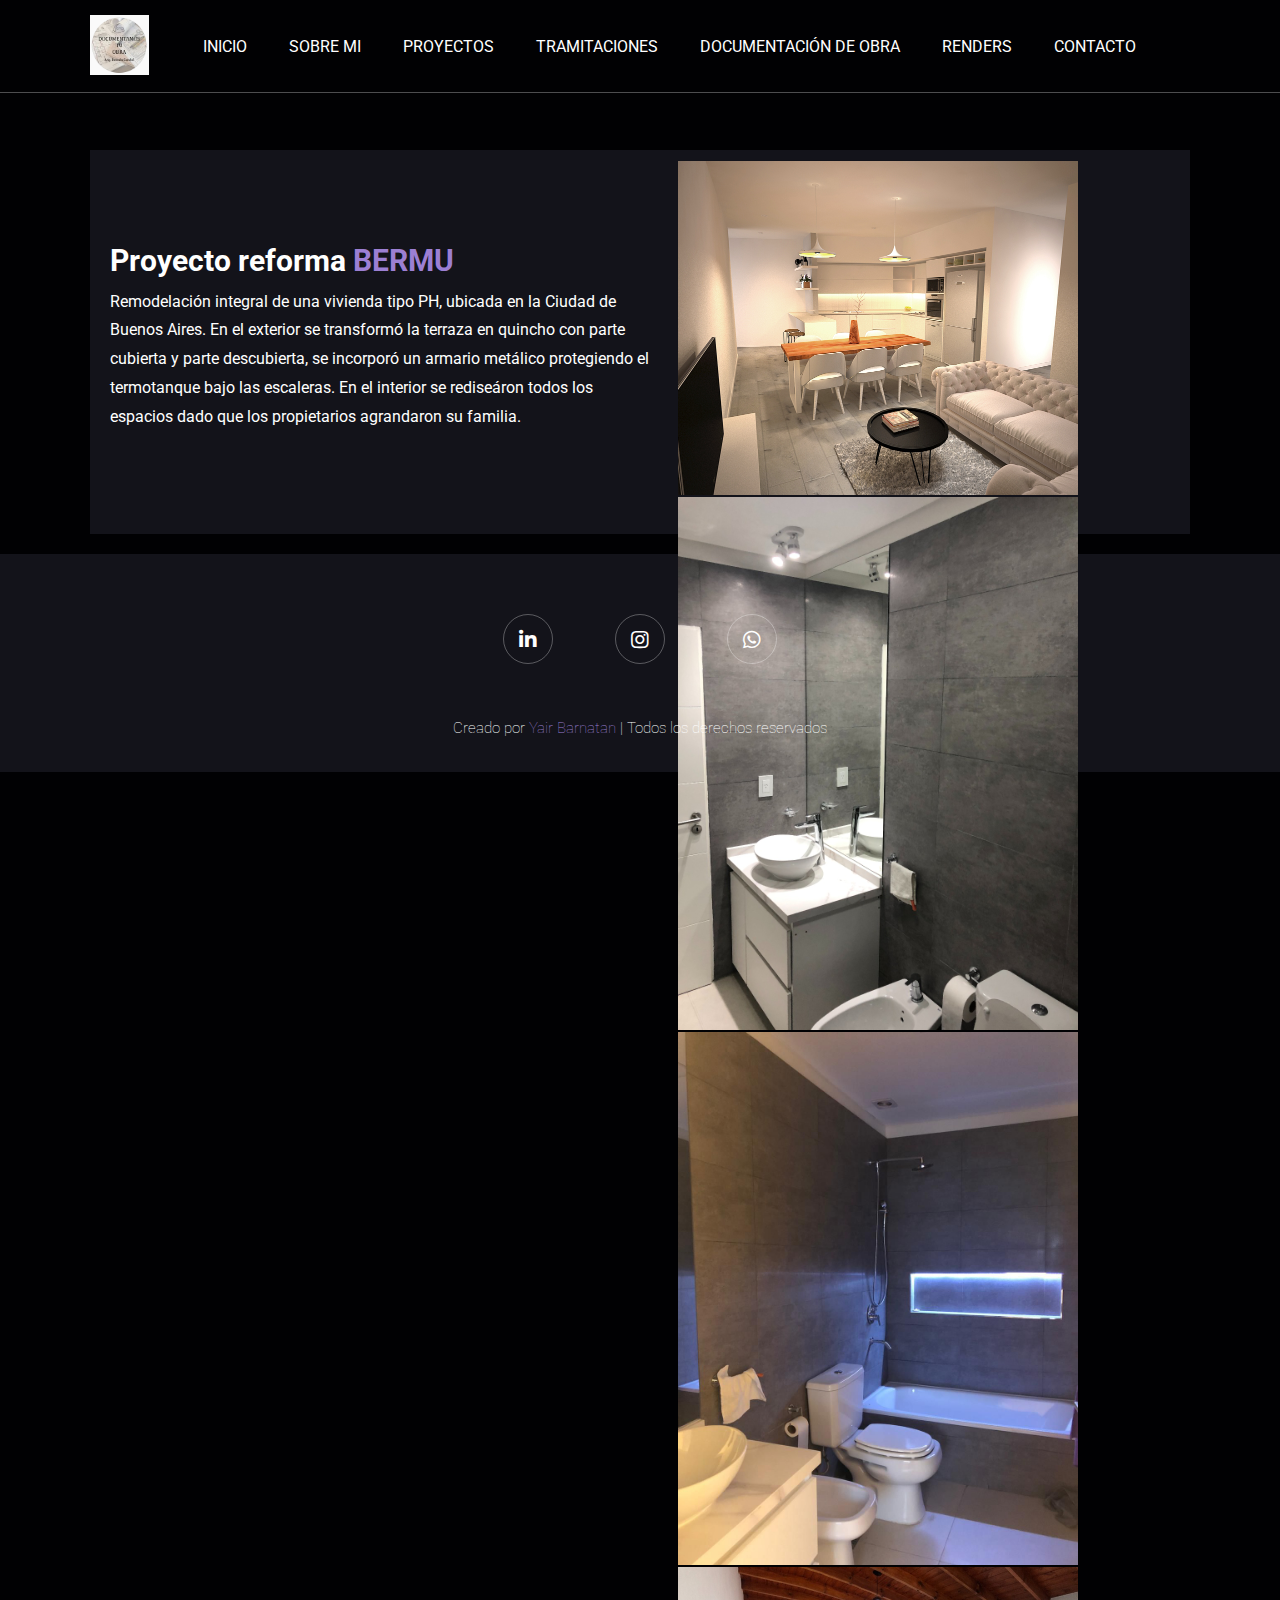
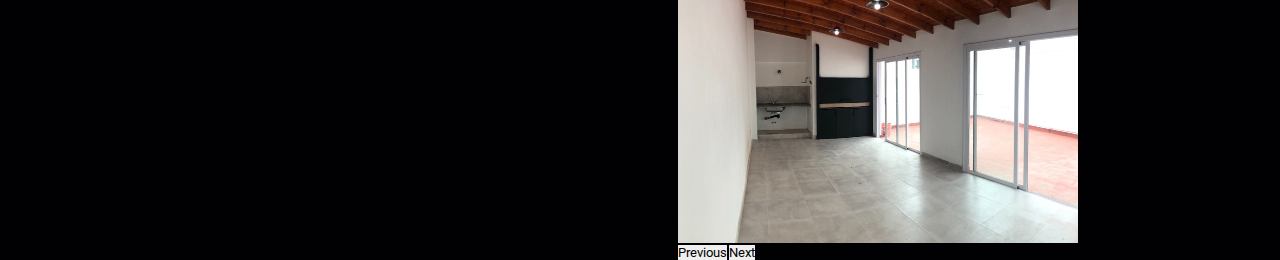
<file: reformaBermu.html>
<!DOCTYPE html>
<html lang="en">
  <meta charset="UTF-8">
  <meta http-equiv="X-UA-Compatible" content="IE=edge">
  <meta name="viewport" content="width=device-width, initial-scale=1.0">
  <!-- Importar js deliver  -->
  <script src='https://cdn.jsdelivr.net/npm/jquery@3.2.1/dist/jquery.min.js'> </script> 
  <!-- importar Font awesome icons-->
  <link rel="stylesheet" href="https://cdnjs.cloudflare.com/ajax/libs/font-awesome/5.15.4/css/all.min.css">
  <link rel="stylesheet" href="https://maxcdn.bootstrapcdn.com/font-awesome/4.5.0/css/font-awesome.min.css">
  <!-- Imprtar bootstrap antes que CSS-->
  <link href="https://cdn.jsdelivr.net/npm/bootstrap@5.1.3/dist/css/bootstrap.min.css" rel="stylesheet" integrity="sha384-1BmE4kWBq78iYhFldvKuhfTAU6auU8tT94WrHftjDbrCEXSU1oBoqyl2QvZ6jIW3" crossorigin="anonymous">
  <script src="https://cdn.jsdelivr.net/npm/bootstrap@5.0.2/dist/js/bootstrap.bundle.min.js" integrity="sha384-MrcW6ZMFYlzcLA8Nl+NtUVF0sA7MsXsP1UyJoMp4YLEuNSfAP+JcXn/tWtIaxVXM" crossorigin="anonymous"></script>
  <!-- Importo los iconos de bootstrap-->
  <link rel="stylesheet" href="https://cdn.jsdelivr.net/npm/bootstrap-icons@1.3.0/font/bootstrap-icons.css">
  <link rel='stylesheet' href='styles.css'>
<title> Documentamos tu obra </title>
</head>

<body>


<!-- EMPIEZA HEADER-->

<header class="header">

  <a href="#" class="logo">
    <img src="imgs/logo.png" alt="">
  </a>

  <nav class="navbar">
    <a href="index.html#home">Inicio</a>
    <a href="index.html#about">Sobre mi</a>
    <a href="index.html#menu">Proyectos</a>
    <a href="index.html#about-municipales">Tramitaciones</a>
    <a href="index.html#about-obras">Documentación de obra</a>
    <a href="index.html#about-renders">Renders</a>
    <a href="index.html#contact">Contacto</a> 
</nav>

  <div class="icons">
    <div class="fas fa-bars" id="menu-btn"></div>
  </div>
</header>

<!-- TERMINA HEADER-->


<!-- =========  INICIA SECCION DE TEXTO CON CARROUSEL ========= -->
<section class="proyecto" id="proyecto">
  <h1 class="heading-proyecto"> </h1>
  <div class="row-proyecto">

    <!-- EMPIEZA EL TEXTO-->
    <div class="content-proyecto">
      <h3> Proyecto reforma<span> Bermu </span> </h3>
      <p> Remodelación integral de una vivienda tipo PH, ubicada en la Ciudad de Buenos Aires. En el exterior se transformó la terraza en quincho con parte cubierta y parte descubierta, se incorporó un armario metálico protegiendo el termotanque bajo las escaleras.  En el interior se rediseáron todos los espacios dado que los propietarios agrandaron su familia. </p>
    </div>
    <!-- TERMINA EL TEXTO-->


    <!--  EMPIEZA CAROUSEL-->
    <div id="carouselExampleCaptions" class="carousel slide carousel-fade" data-bs-ride="carousel">
      
      <!--Indicators-->
      <div class="carousel-indicators">
        <button type="button" data-bs-target="#carouselExampleCaptions" data-bs-slide-to="0" class="active" ></button>
        <button type="button" data-bs-target="#carouselExampleCaptions" data-bs-slide-to="1" ></button>
        <button type="button" data-bs-target="#carouselExampleCaptions" data-bs-slide-to="2" ></button>
        <button type="button" data-bs-target="#carouselExampleCaptions" data-bs-slide-to="3" ></button>
  

      </div>


      <!--Fotos per se-->
      <div class="carousel-inner">
        
        <!--Foto empieza-->
        <div class="carousel-item active">
          <img src="imgs/reformaBermu.JPG" class="d-block w-100" alt="...">
          <div class="carousel-caption d-none d-md-block">
            <!-- <h5> Exterior </h5> -->
            <!-- <p> Some representative placeholder content for the first slide.</p> -->
          </div>
        </div>
        <!--Foto termina-->

        <!--Foto empieza-->
        <div class="carousel-item">
          <img src="imgs/reformaBermuBanio.jpeg" class="d-block w-50" alt="...">
          <div class="carousel-caption d-none d-md-block">
           <!-- <h5>Second slide label</h5>-->
            <!--<p>Some representative placeholder content for the second slide.</p>-->
          </div>
        </div>
        <!--Foto termina-->

      <!--Foto empieza-->
      <div class="carousel-item">
        <img src="imgs/reformaBermuBanio2.jpeg" class="d-block w-50" alt="...">
        <div class="carousel-caption d-none d-md-block">
        <!-- <h5>Second slide label</h5>-->
          <!--<p>Some representative placeholder content for the second slide.</p>-->
        </div>
      </div>
      <!--Foto termina-->

  


         <!--Foto empieza-->
         <div class="carousel-item">
          <img src="imgs/reformaBermuEspacio.jpeg" class="d-block w-100" alt="...">
          <div class="carousel-caption d-none d-md-block">
           <!-- <h5>Second slide label</h5>-->
            <!--<p>Some representative placeholder content for the second slide.</p>-->
          </div>
        </div>
        <!--Foto termina-->


    
      </div>

      <!--Prev/next botones-->
      <button class="carousel-control-prev" type="button" data-bs-target="#carouselExampleCaptions" data-bs-slide="prev">
        <span class="carousel-control-prev-icon" aria-hidden="true"></span>
        <span class="visually-hidden">Previous</span>
      </button>
      <button class="carousel-control-next" type="button" data-bs-target="#carouselExampleCaptions" data-bs-slide="next">
        <span class="carousel-control-next-icon" aria-hidden="true"></span>
        <span class="visually-hidden">Next</span>
      </button>

    </div>
    
    <!-- TERMINA CAROUSEL-->
  </div>
</section>
<!-- =========  FINALIZA SECCION DE TEXTO CON CARROUSEL ========= -->



<!-- EMPIEZA FOOTER-->

<section class="footer">
  <div class="share">
    <a href="#" class="fab fa-linkedin-in"></a>
    <a href="https://www.instagram.com/dto_arquitectura/?hl=es-la" class="fab fa-instagram"></a>
    <a href="https://api.whatsapp.com/send?phone=+5491151193321" class="fab fa-whatsapp"></a>
  </div>
  <div class="credit"> Creado por <span>Yair Barnatan</span> | Todos los derechos reservados </div>
</section>

<!-- TERMINA FOOTER-->


  <script src="script.js"></script>


</body>

</html>
</file>
<file: styles.css>
@import url('https://fonts.googleapis.com/css2?family=Roboto:wght@100;300;400;500;700&display=swap');

:root{
    --main-color:#9c7fd3;
    --secondary-color: white;
    --bckgr-color-button-hovering: rgb(94, 94, 221);
    --bckgr-txt-button-hovering: white;
    --black:#13131a;
    --bg:#010103;
    --border: 0.1rem solid rgba(255,255,255,.3);
}

*{
    font-family: 'Roboto', sans-serif;
    margin:0; 
    padding:0;
    box-sizing: border-box;
    outline: none; 
    border:none;
    text-decoration: none;
    /*text-transform: capitalize;*/
}

html{
    font-size: 62.5%;
    overflow-x: hidden;
    scroll-padding-top: 9rem;
    scroll-behavior: smooth;
}

html::-webkit-scrollbar{
    width: .8rem;
}

html::-webkit-scrollbar-track{
    background: transparent;
}

html::-webkit-scrollbar-thumb{
    background: #fff;
    border-radius: 5rem;
}

body{
    background: var(--bg);
}

section{
    padding: 2rem 7%;
}



.heading{
    text-align: center;
    color:#fff;
    text-transform: uppercase;
    padding-bottom: 3.5rem;
    font-size: 4rem;
}

.heading span{
    color:var(--main-color);
    text-transform: uppercase;
}

.btn-custom,
.btn-custom-form {
    margin-top: 1rem;
    display: inline-block;
    padding: .9rem 3rem;
    font-size: 1.7rem;
    color:#fff;
    background: var(--main-color);
    cursor: pointer;
    letter-spacing: .2rem;
    text-decoration: none;
}


 .btn-custom:hover,
 .btn-custom-form:hover {
    background: var(--bckgr-color-button-hovering);
    color: var(--bckgr-txt-button-hovering);
}




/*--------------------------------------------------------------------------------*/
/*Seccion header*/

.header{
    background: var(--bg);
    display: flex;
    align-items: center;
    justify-content: space-between;
    padding:1.5rem 7%;
    border-bottom: var(--border);
    position: fixed;
    top:0; left: 0; right: 0;
    z-index: 1000;
}

.header .logo img{
    height: 6rem;
}

.header .navbar a{
    margin:0 2rem;
    font-size: 1.6rem;
    color:#fff;
    text-decoration: none;
    text-transform: uppercase;
}

.header .navbar a:hover{
    color:var(--main-color);
    border-bottom: .1rem solid var(--main-color);
    padding-bottom: .5rem;
    letter-spacing: .2rem;
    font-size: 2rem;
    transition: 0.5s;
}

#menu-btn{
    display: none;
}

.header .icons div{
    color:#fff;
    cursor: pointer;
    font-size: 2.5rem;
    margin-left: 2rem;
}

.header .icons div:hover{
    color:var(--main-color);
}


/*--------------------------------------------------------------------------------*/
/*Seccion sobre mi*/

.home {
    min-height: 100vh;
    display:flex;
    align-items: center;
    background: url(imgs/home-img.jpg) no-repeat;
    background-size: cover;
    background-position: center;
}



.home .content {
    max-width: 60rem;
}


.home .content h3{
    font-size: 8rem ;
    text-transform: uppercase;
    color: white;
}


.home .content p {
    font-size: 3rem ;
    line-height: 1.8;
    padding: 1rem 0;
    color: rgb(233, 218, 218);
}

/*--------------------------------------------------------------------------------*/
/*Seccion about*/


.about .row {
    display:flex; 
    align-items: center;
    background: var(--black);
    flex-wrap: wrap;

}


.about .row .my-video {
    flex: 1 1 45rem;
    display: flex;
    justify-content: center;

}

.about .row .my-video video{
    width: 50%;
}

.about .row .content {
    flex: 1 1 45rem;
    padding: 2rem;
}


.about .row .content h3{
    font-size: 3rem;
    color: white;
}



.about .row .content p{
    font-size: 1.6rem;
    color: white;
    padding: 1rem 0;
    line-height: 1.8;
}


.about .row .content ul {
    font-size: 1.4rem;
    color: white;
    padding: 1rem 0;
    line-height: 1.8;
    margin-left: 5rem;

}


/*--------------------------------------------------------------------------------*/
/*Seccion menu*/


.menu .box-container{
    display:grid;
    grid-template-columns: repeat(auto-fit, minmax(30rem, 1fr)) ;
    gap: 1.5rem;
}


.menu .box-container .box{
    padding: 5rem;
    text-align: center;
    border: var(--border);
}


.menu .box-container .box image{ 
    height: 10rem;
}

.menu .box-container .box h3{ 
   color:white;
   font-size: 2.5rem;
   padding: 1rem 0;
}

.menu .box-container .box p{ 
    color:white;
    font-size: 1.5rem;
    padding: 1rem 0;
 }

.menu .box-container .box .price{ 
    color:white;
    font-size: 2.5rem;
    padding: 0.5rem 0;
 }
 

 .menu .box-container .box .price span{ 

    font-size: 1.5rem;
    text-decoration: line-through;

 }


 .menu .box-container .box:hover {
    background: var(--secondary-color);
 }
 
 .menu .box-container .box:hover >* {
    color: var(--bg);
 }
 



/*--------------------------------------------------------------------------------*/
/*Seccion grilla de fotos para tareas municipales, carpetas de obra y documentacion para 3eros, y renders*/


 .grilla-fotos {
    width: 30%;
    height: 30%;
    margin: 0 auto;
  }
  
  .grilla-fotos > img {
    display: flex;
    flex-direction: row;
    float: left;
    border: 2px solid black;
    width: 45%;
    margin: 2%;

  }

.grilla-fotos img { 
    transition: transform 0.3s ease;
}

.grilla-fotos img:hover {
    transform: scale(1.1);
}


/*--------------------------------------------------------------------------------*/
/*Seccion contacto*/


.contact .row{
    display: flex;
    background:var(--black);
    flex-wrap: wrap;
    gap:1rem;
}

.contact .row .map{
    flex: 1 1 45rem;
    padding-top: 12rem;
    padding-left: 5rem;
    width: 70%;
    object-fit: contain;
}


.contact .row form{
    flex: 1 1 45rem;
    padding: 5rem 2rem;
    text-align: center;
}


.contact .row form h3{
    font-size: 2.5rem;
    color:white;
}



.contact .row form .inputBox{
    display:flex;
    align-items: center;
    margin-top: 2rem;
    margin-bottom: 2rem;
    background:var(--bg);
    border: var(--border)
}



.contact .row form .inputBox span{
    color: white;
    font-size: 2rem;
    padding-left: 2rem;
}


.contact .row form .inputBox input {
    width: 100%;
    padding: 2rem;
    font-size: 1.7rem;
    color:white;
    text-transform: none;
    background: none;
}







.mensaje-error-form {
    padding: 0.5rem;
    font-size: 1.5rem;
    color:white;
    background: red;

}

.mensaje-ok-form {
    padding: 01rem;
    font-size: 2.5rem;
    color:white;
    background: rgb(0, 255, 42);

}

/*--------------------------------------------------------------------------------*/
/*Seccion footer*/



.footer {
    background: var(--black);
    text-align: center;
}

.footer .share {
    padding:1rem 0;
}

.footer .share a {
    height: 5rem;
    width: 5rem;
    line-height: 5rem;
    font-size: 2rem;
    color: white;
    border:var(--border);
    margin: 3rem;
    border-radius: 50%;
    text-decoration: none;

}


.footer .share a:hover {
    background-color: var(--main-color);
}

.footer .links{
    display:flex; 
    justify-content: center;
    flex-wrap: wrap;
    padding: 1rem 0;
    gap: 1rem;

}


.footer .links a {
    padding: 0.7rem 0;
    color: white;
    border: var(--border);
    font-size: 2rem;
}


.footer .links a:hover {
    background: var(--main-color);
}

.footer .credit{
    font-size: 1.5rem;
    color:white;
    font-weight: lighter;
    padding: 1.5rem;
}


.footer .credit span{
    color:var(--main-color);

}



/*--------------------------------------------------------------------------------*/
/*How to disable arrows from Number input */
input::-webkit-outer-spin-button,
input::-webkit-inner-spin-button {
    -webkit-appearance: none;
    margin: 0;
}



/*--------------------------------------------------------------------------------*/
/* Pagina del CV*/



.cv {
    min-height: 10vh;
    padding: 10rem;
    align-items: center;
}


.cv h1{
    font-size: 6rem ;
    text-transform: uppercase;
    color: white;
}

.cv .cv-titulo span{
    color:var(--main-color);
    text-transform: uppercase;
    padding-top: 5rem;

}

.cv embed{ 
    display: flex;     
    border: none;    
    height: 80vh;
    width: 80vw;

}

/*--------------------------------------------------------------------------------*/
/*Pagina de proyectos */

.proyecto{
    padding-top: 15rem;
}


.proyecto .row-proyecto {
    display:flex; 
    align-items: center;
    background: var(--black);
    flex-wrap: wrap;
}


.proyecto .row-proyecto .image {
    flex: 1 1 45rem;
}

.proyecto .row-proyecto .image-proyecto img{
    width: 100%;
}

.proyecto .row-proyecto .content-proyecto {
    flex: 1 1 45rem;
    padding: 2rem;
}

.proyecto .row-proyecto .content-proyecto h3{
    font-size: 3rem;
    color: white;
}

.proyecto .row-proyecto .content-proyecto p {
    font-size: 1.6rem;
    color: white;
    padding: 1rem 0;
    line-height: 1.8;
}

.proyecto .content-proyecto span {
    color:var(--main-color);
    text-transform: uppercase;
    padding-top: 5rem;
}


.carousel {
    width:  40vw;
    height: 30vw;
    margin: auto;
  }
  
.carousel-caption{
    color:white;
    text-decoration: overline;
    text-align: center;
    position: absolute;
    bottom:0;
  }
  



/*--------------------------------------------------------------------------------*/
/*Boton de whatsapp*/

.float{
	position:fixed;
	width:60px;
	height:60px;
	bottom:60px;
	right:15px;
	background-color:#25d366;
	color:#FFF;
	border-radius: 50px;
	text-align:center;
    font-size:30px;
	box-shadow: 2px 2px 3px #999;
    z-index:100;
}

.float:hover{
    color:black;
}

.my-float{
	margin-top:16px;
}



/*--------------------------------------------------------------------------------*/
/*Centrando y limitando tamanios de imagenes de bootstrap*/
#carouselExampleCaptions .carousel-inner .carousel-item img,
#carouselExampleCaptions .carousel-inner .carousel-item-active img { 
    
    margin: auto; 
    /*width: 100%; */
    /*max-height: 300px;*/
    height: 100%;
    max-width: 400px;

}



/*--------------------------------------------------------------------------------*/
/*Media queries*/


/* media queries  */




@media (max-width:768px){

    /* Generales */
    *{
        font-family: 'Roboto', sans-serif;
        margin:0; 
        padding:0;
        box-sizing: border-box;
        outline: none; 
        border:none;
        text-decoration: none;
        text-transform: capitalize;
    }
    
    html{
        font-size: 60%;
        overflow-x: hidden;
        scroll-padding-top: 2rem;
        scroll-behavior: smooth;
    }



    /* Boton hamburger*/
    #menu-btn {
        font-size: 4rem;
        display: grid;
    }


    /* Home */
  
    .home .content h3{
        display: grid;
        grid-template-columns: 1fr;
        font-size: 4rem;
        padding: 0;
        text-transform: uppercase;
        color: white;
    }

    
    .home .content p {
        font-size: 3rem ;
        line-height: 1.8;
        padding: 1rem 0;
        color: rgb(233, 218, 218);
    }
        

    .header .navbar{
        position: absolute;
        top:100%; 
        right: -100%;
        background: #fff;
        width: 30rem;
        height: calc(100vh - 9.5rem);
    }


    .header .navbar a{
        color:var(--black);
        display: block;
        margin:1.5rem;
        padding:.5rem;
        font-size: 2rem;
    }

   .header .search-form{
       width: 90%;
       right: 2rem;
   }

   .home{
       background-position: left;
       justify-content: center;
   }

   .home .content h3 {
       font-size: 4.5rem;
   }


   .home .content p {
    font-size: 1.5rem;
}


    /*Navbar que sale del hamburger menu*/
    .header .navbar.active{
        right:0;
        max-width: 20%;
        background: var(--black);
        border: var(--border);
        height: 50vh;  
    }


    .header .navbar.active a{
    color: var(--main-color);
    display: block;
    margin:1.5rem;
    font-size: 2rem;
    }

    /*Grilla fotos  del index para secciones tramitaciones, renders, etc*/
    .about .row .grilla-fotos {
        display: flex;
        flex-direction: column;
    }
    
    .about .row  .grilla-fotos img { 
        transition: none;
    }

   
 

  
}

@media (max-width:450px){

    html{
        font-size: 30%;
    }

}
</file>
